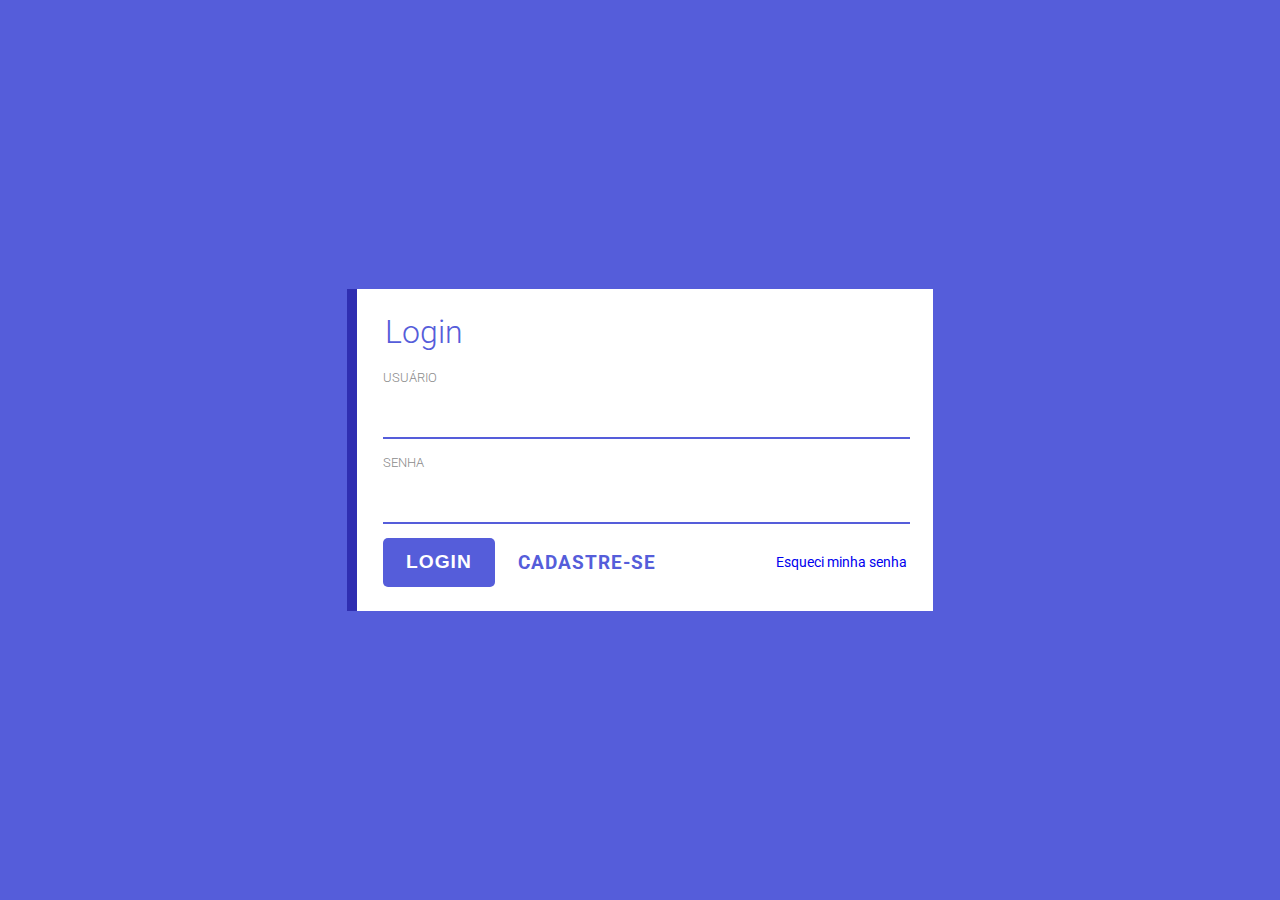
<file: Projeto formulário/index.html>
<!DOCTYPE html>
<html lang="pt-br">

<head>
    <meta charset="UTF-8">
    <title>Login</title>
    <link rel="stylesheet" href="Desafio2.css">
    <link rel="preconnect" href="https://fonts.googleapis.com">
    <link rel="preconnect" href="https://fonts.gstatic.com" crossorigin>
    <link
        href="https://fonts.googleapis.com/css2?family=Inter:wght@400;600&family=Roboto:ital,wght@0,300;0,400;1,300&display=swap"
        rel="stylesheet">
</head>

<body>
    <form action="#" method="post"  autocomplete="off" class="form">
        <fieldset class="fiel">
            <legend class="legenda">Login</legend>
            <label for="log" class="label">USUÁRIO</label>
            <input type="text" name="log" id="log" required class="input">

            <label for="pass" class="label">SENHA</label>
            <input type="password" name="pass" id="pass" required class="input">
            <div>
                <input type="submit" value="LOGIN" class="btn btn2">
                <a href="Desafio2.html" class="Cadastre-se btn" >CADASTRE-SE</a>
                <a href="#" class="link">Esqueci minha senha</a>
            </div>

        </fieldset>
    </form>

</body>

</html>
</file>
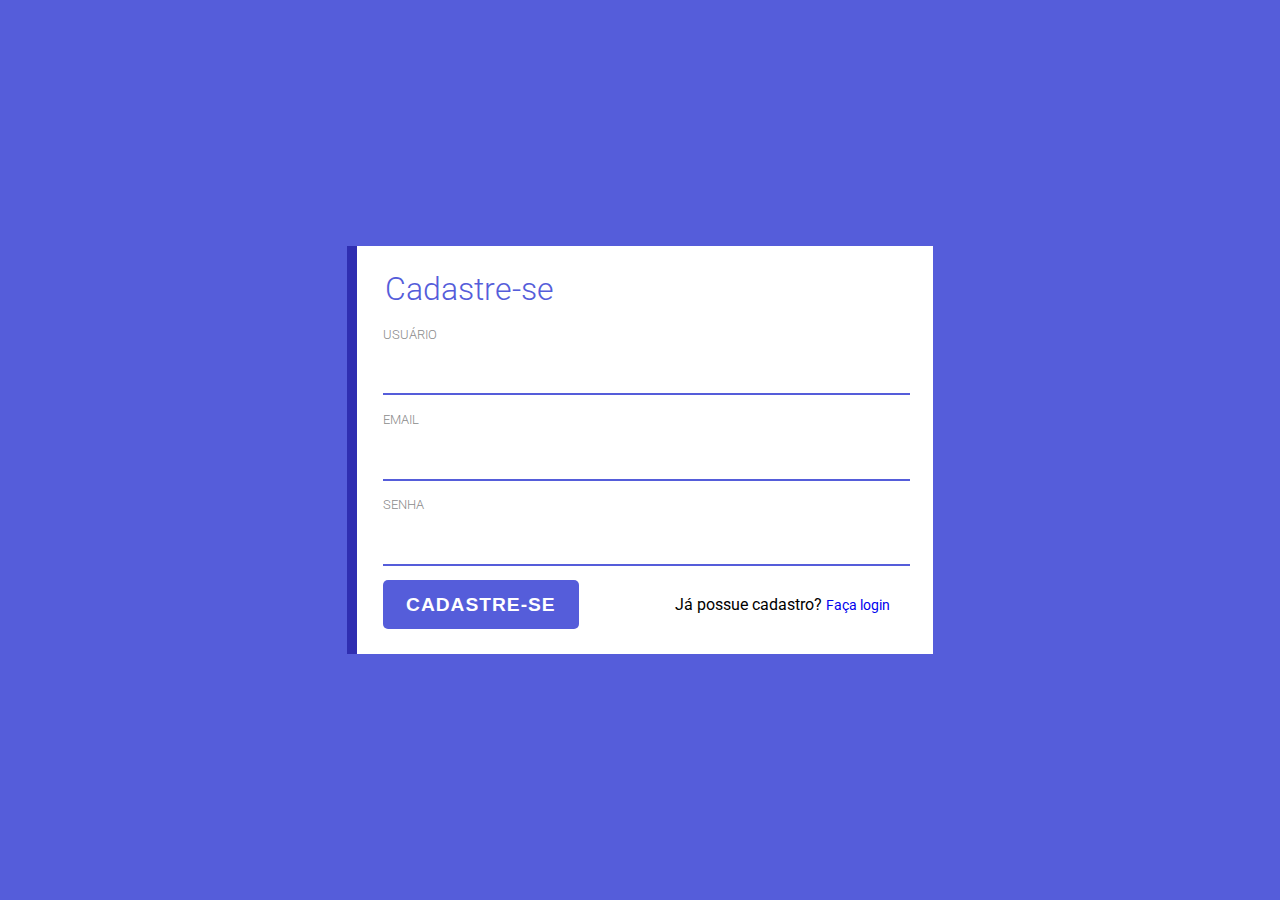
<file: Projeto formulário/Desafio2.html>
<!DOCTYPE html>
<html lang="pt-br">

<head>
    <meta charset="UTF-8">
    <title>Cadastro</title>
    <link rel="stylesheet" href="Desafio2.css">
    <link rel="preconnect" href="https://fonts.googleapis.com">
    <link rel="preconnect" href="https://fonts.gstatic.com" crossorigin>
    <link
        href="https://fonts.googleapis.com/css2?family=Inter:wght@400;600&family=Roboto:ital,wght@0,300;0,400;1,300&display=swap"
        rel="stylesheet">

</head>

<body>
    <form action="#" method="post" class="form">
        <fieldset class="fiel">
            <legend class="legenda">Cadastre-se</legend>
            <label for="name" class="label">USUÁRIO</label>
            <input type="text" name="name" id="name" required class="input">

            <label for="email" class="label">EMAIL</label>
            <input type="email" name="email" id="email" required class="input">

            <label for="pass" class="label">SENHA</label>
            <input type="password" name="pass" id="pass" required class="input">
            <div>
                <input type="submit" value="CADASTRE-SE" class="btn btn2">
                <p class="p">Já possue cadastro? <a href="index.html" class="link">Faça login</a></p>
            </div>
        </fieldset>
    </form>

</body>

</html>
</file>
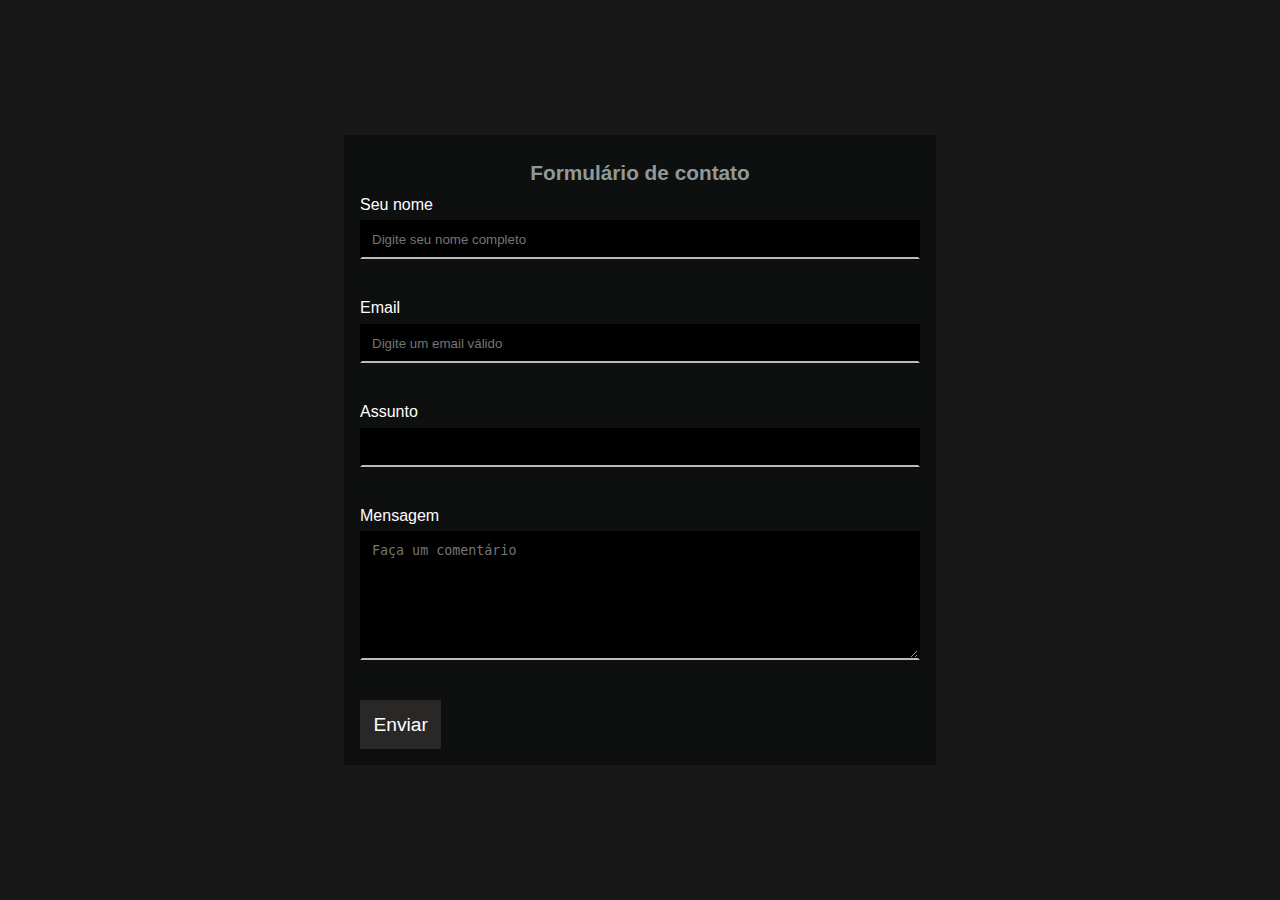
<file: Projeto formulário/Desafio_formulario.html>
<!DOCTYPE html>
<html lang="pt-br">
<head>
    <meta charset="UTF-8">
    <title>Desafio do Formulálio</title>
    <link rel="stylesheet" href="Desafio_formulario.css">
</head>
<body>
    <form action="" method="post" autocomplete="off">
        <fieldset>
        <legend>Formulário de contato</legend>

        <label for="name">Seu nome</label>
        <input type="text" id="name" name="name" placeholder="Digite seu nome completo" required>

        <label for="email">Email</label>
        <input type="email" name="email" id="email" placeholder="Digite um email válido" required>

        <label for="subject">Assunto</label>
        <input type="text" name="subject" id="subject">

        <label for="msg">Mensagem</label>
        <textarea name="msg" id="msg"  rows="7" maxlength="1000" minlength="20" required placeholder="Faça um comentário"></textarea>
         
        <button type="submit" value="Enviar" class="btn">Enviar</button>
    </fieldset>
    </form>
    
</body>
</html>
</file>
<file: Projeto formulário/Desafio2.css>
:root {
    --color: rgb(85, 93, 218);

}

html {
    font-family: Roboto, sans-serif;
    background-color: var(--color);
}

body {
    display: flex;
    flex-direction: column;
    justify-content: center;
    align-items: center;
    min-height: 100vh;
    margin: 0;
}

.form {
    width: 35rem;
    background-color: white;
    border-left: 10px solid rgba(10, 8, 163, 0.849);
    padding: .5em;

}

.fiel {
    border: none;
    padding: 1em;
    gap: .25em;

}

.legenda {
    font-size: 2em;
    color: var(--color);
    font-weight: 300;
    padding-top: 1rem;
}


.label {
    color: #8b8b8b;
    text-transform: uppercase;
    font-size: .8em;
    font-weight: 300;

}

.input {
    border: none;
    border-bottom: 2px solid var(--color);
    padding: .75em;
    outline: none;
    width: 95%;
    font-size: 1.2em;
    margin-bottom: .7em;
    transition: padding-left .08s;
}
.input:focus{
    outline: 2px solid var(--color);
    padding-left: .3rem;
}

div {
    display: flex;
    align-items: center;
    flex-wrap: wrap;
}
.btn {
    padding: .7em 1.2em;
    text-transform: uppercase;
    font-weight: bold;
    font-size: 1.2em;
    cursor: pointer;
    border-radius: 5px;
    border: none;
    outline: 0;
    letter-spacing: 1px;
    text-decoration: none;
}
.btn2{
    background-color: var(--color);
    color: white;
}

.Cadastre-se {
   color: var(--color);
}

.link {
    font-size: .85rem;
    flex-grow: 1;
    text-align: right;
    text-decoration: none;
}

.p {
    margin-left: 6em;
}
</file>
<file: Projeto formulário/Desafio_formulario.css>
html {
    background-color: #181818;
    font-family: Arial, Helvetica, sans-serif;
    color: white;
}

body {
    display: flex;
    justify-content: center;
    align-items: center;
    min-height: 100vh;
    margin: 0;
}

form {
    width: 90%;
    min-width: 28.125em;
    max-width: 35em;
    background-color: #0e1010;
    padding: 1em;
}

fieldset {
    border: none;
    padding: 0;
    margin: 0;
}

label,
input,
textarea {
    display: block;
    width: 100%;
    box-sizing: border-box;
}

input, textarea{
    background-color: rgba(0,0,0.3);
    border: 2px solid transparent;
    border-bottom-color: #bbb;
    padding: .75em;
    margin: .5em 0 2.5rem;
    color: white;
    outline: 0;
}
input:invalid:focus, textarea:invalid:focus{
    border-bottom: 2px solid #ff000d;
    
}
input:valid:focus, textarea:valid:focus{
    border-bottom: 2px solid #119226;
    
}

input:focus, textarea:focus{
  border-bottom: 2px solid #8e999a;
  background-color: #2a2727;
}

legend{
    padding: .5em;
    text-align: center;
    font-weight: bold;
    color: #8e999a;
    font-size: 1.3em;
}

.btn{
    background-color: #2a2727;
    color: white;
    cursor: pointer;
    padding: .7em;
    font-size: 1.2em;
    border: none;
}
</file>
